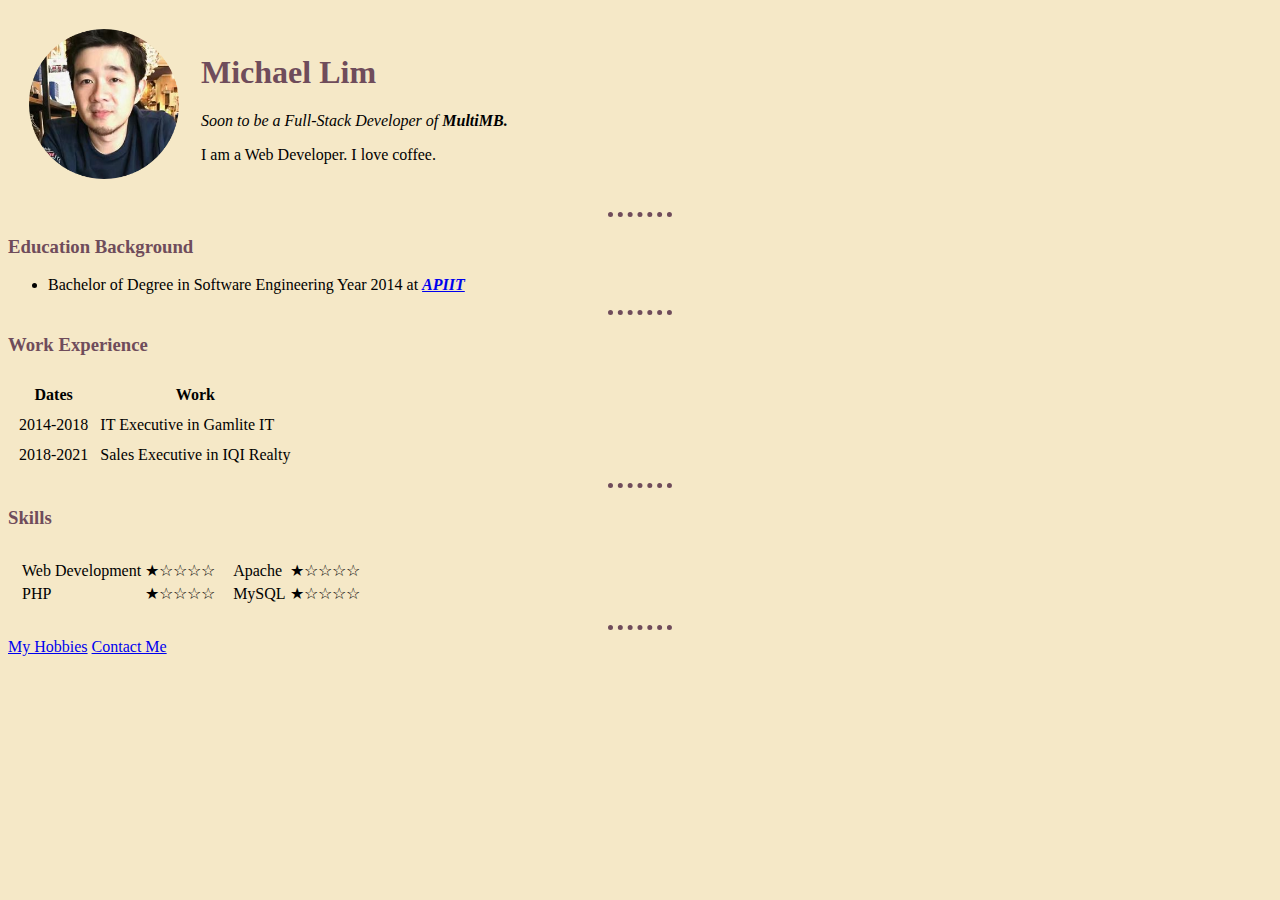
<file: index.html>
<!DOCTYPE html>
<html lang="en" dir="ltr">

<head>
  <meta charset="utf-8">
  <title>Michael's Personal Site</title>
  <link rel="stylesheet" href="css/styles.css">


</head>

<body>
  <table cellspacing="20">
    <tr>
      <td><img src="image/Michael.png" alt="Michael Lim profile picture"></td>
      <td>
        <h1>Michael Lim</h1>
        <p><em>Soon to be a Full-Stack Developer of <strong>MultiMB.</strong></em></p>
        <p>I am a Web Developer. I love coffee.</p>
      </td>
    </tr>
  </table>


  <hr>
  <h3>Education Background</h3>
  <ul>
    <li> Bachelor of Degree in Software Engineering Year 2014 at <strong><em><a href="https://www.apu.edu.my/">APIIT</a></em></strong></li>
  </ul>
  <hr>
  <h3>Work Experience</h3>

  <table cellspacing="10">
    <thead>
      <tr>
        <th>Dates</th>
        <th>Work</th>
      </tr>
    </thead>
    <tbody>
      <tr>
        <td>2014-2018</td>
        <td>IT Executive in Gamlite IT</td>
      </tr>
      <tr>
        <td>2018-2021 </td>
        <td>Sales Executive in IQI Realty</td>
      </tr>
    </tbody>
    <tfoot>

    </tfoot>

  </table>
  <hr>
  <h3>Skills</h3>
  <table cellspacing="10">
    <tr>
      <td>
        <table>
          <tr>
            <td>Web Development</td>
            <td>★☆☆☆☆</td>
          </tr>
          <tr>
            <td>PHP</td>
            <td>★☆☆☆☆</td>
          </tr>
        </table>
      </td>
      <td>
        <table>
          <tr>
            <td>Apache</td>
            <td>★☆☆☆☆</td>
          </tr>
          <tr>
            <td>MySQL</td>
            <td>★☆☆☆☆</td>
          </tr>
        </table>
      </td>
    </tr>
  </table>

  <hr>
  <a href="hobbies.html">My Hobbies</a>
  <a href="contact-me.html">Contact Me</a>
</body>

</html>
</file>
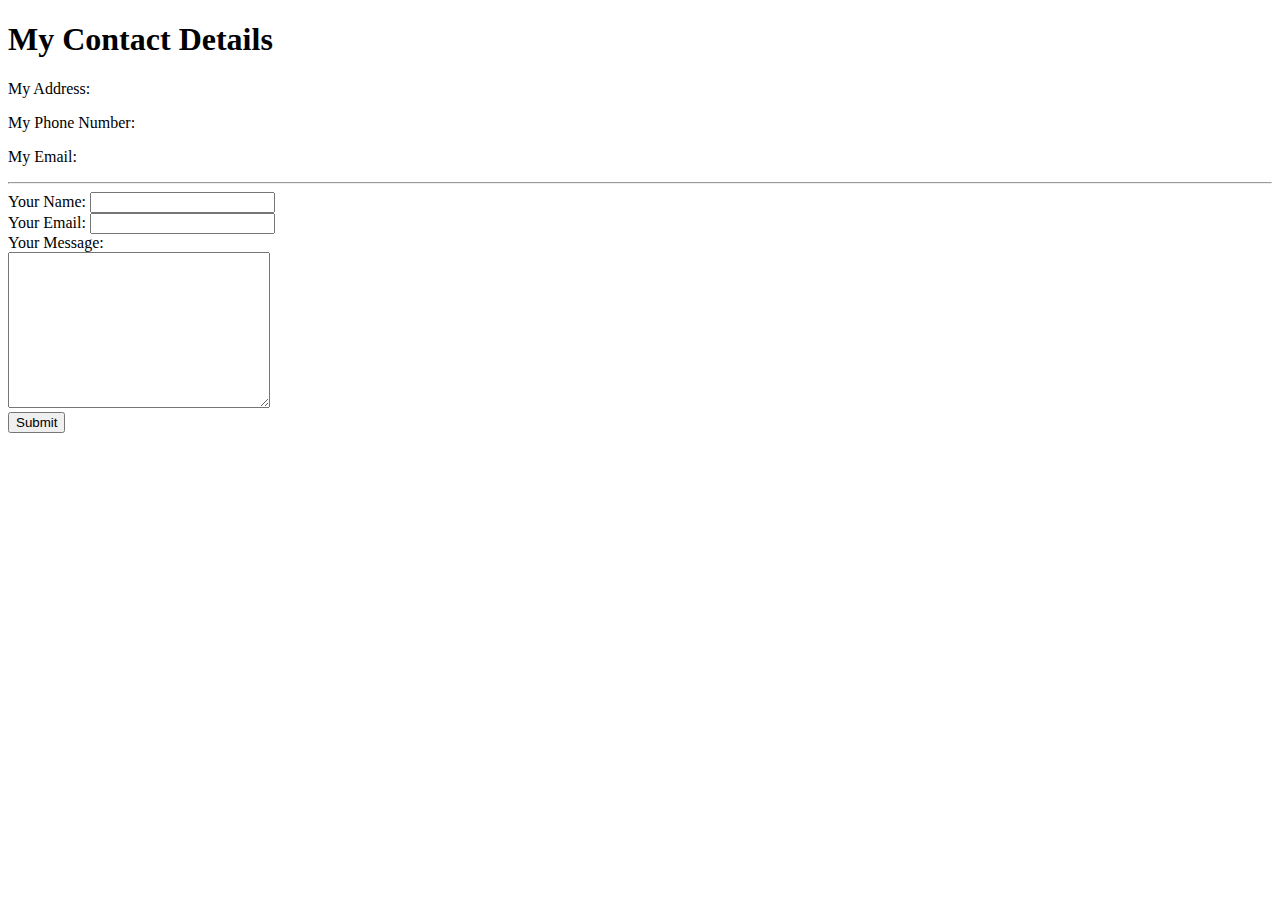
<file: contact-me.html>
<!DOCTYPE html>
<html lang="en" dir="ltr">
  <head>
    <meta charset="utf-8">
    <title>Contact Me</title>
  </head>
  <body>
    <h1>My Contact Details</h1>
    <p>My Address:</p>
    <p>My Phone Number:</p>
    <p>My Email:</p>
<hr>
    <form class="" action="mailto:michael_lim@live.com.my" method="post" enctype="text/plain">
      <label>Your Name:</label>
      <input type="text" name="yourName" value=""><br>
      <label>Your Email:</label>
      <input type="email" name="yourEmail" value=""><br>
      <label>Your Message:</label><br>
      <textarea type="yourMessage" rows="10" cols="30"></textarea><br>
      <input type="submit" name="">
    </form>
  </body>
</html>
</file>
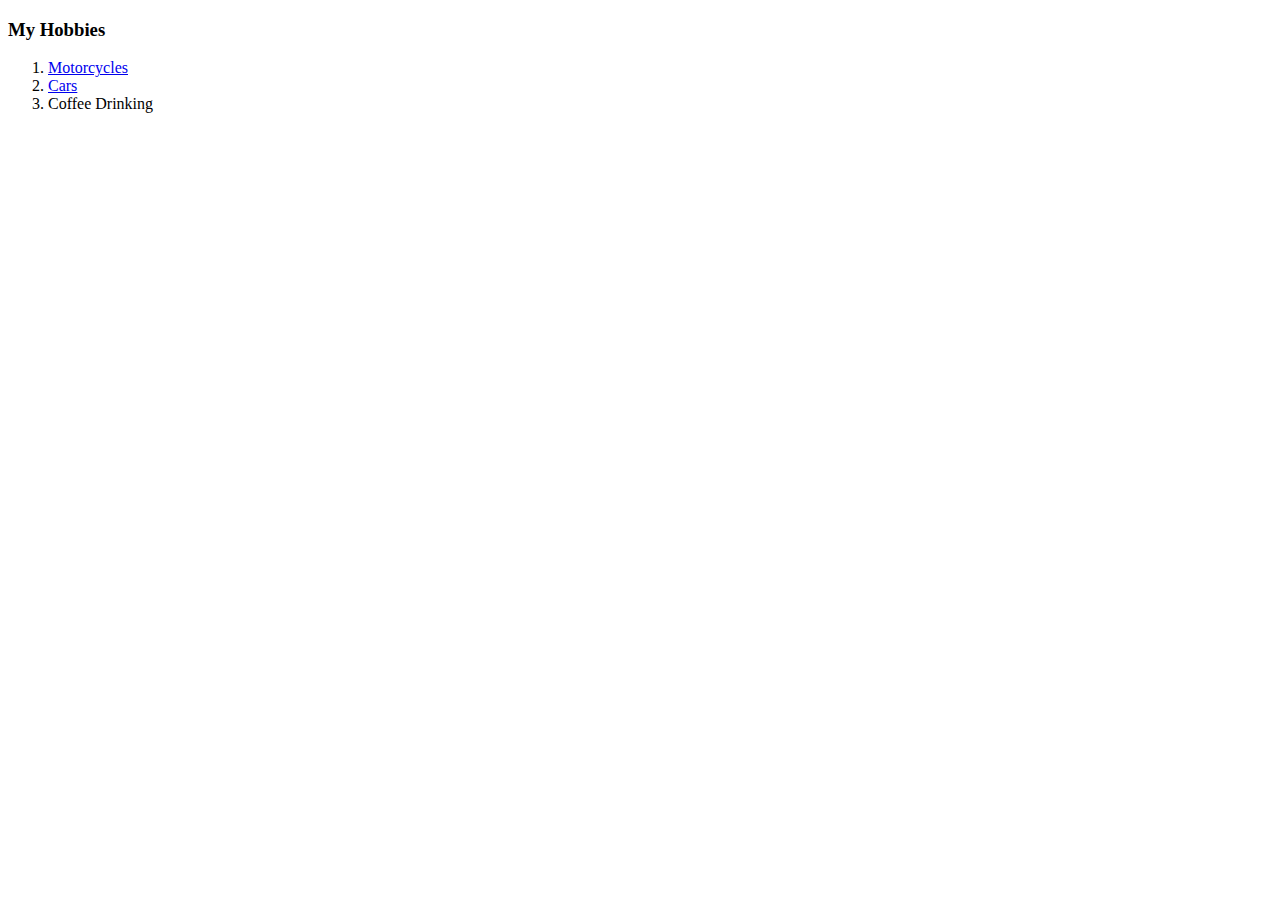
<file: hobbies.html>
<!DOCTYPE html>
<html lang="en" dir="ltr">
  <head>
    <meta charset="utf-8">
    <title>My Hobbies</title>
  </head>
  <body>
    <h3>My Hobbies</h3>
    <ol>
      <li><a href="https://www.youtube.com/watch?v=uLvWI2Zd8ro">Motorcycles</a></li>
      <li><a href="https://www.youtube.com/watch?v=6LES4QOYb-M">Cars</a></li>
      <li>Coffee Drinking</li>
    </ol>
  </body>
</html>
</file>
<file: css/styles.css>
body{
background-color: #F5E8C7;
}

hr{
border-style: none;
border-top-style: dotted;
border-color: #6F4C5B;
border-width: 5px;
width: 5%;
}

img{
  height: 150px;
}

h1{
  color: #6F4C5B;
}

h3{
  color: #6F4C5B;
}
</file>
